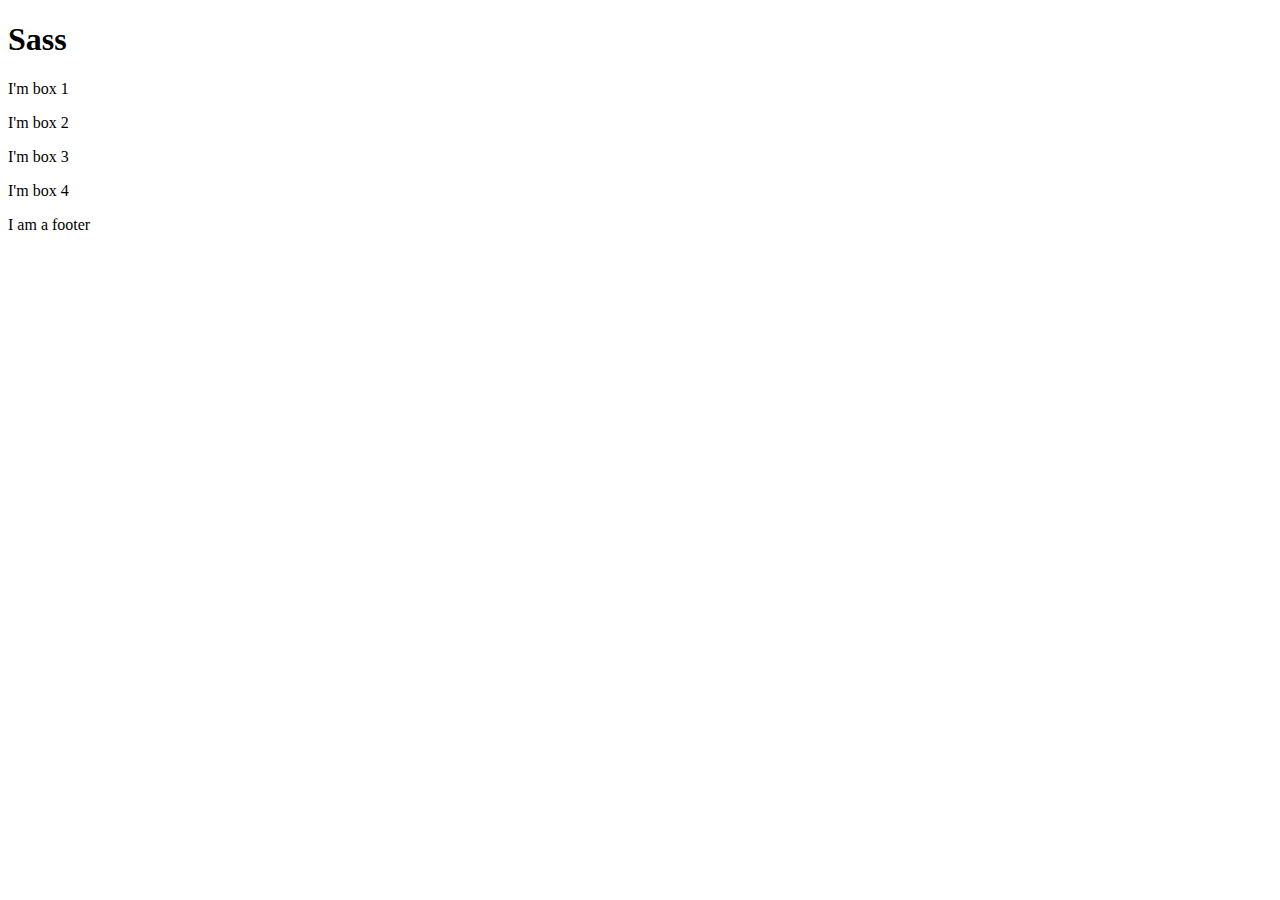
<file: Step4/index.html>
<!DOCTYPE html>
<html>
<head>
	<meta charset="utf-8">
	<title>Sass</title>
	<link rel="stylesheet" href="style.scss" type="text/css">
</head>
<body>
	<div id="main">
		<h1>Sass</h1>
		<div id="box1">
			<p>I'm box 1</p>
		</div>
		<div id="box2">
			<p>I'm box 2</p>
		</div>
		<div id="box3">
			<p>I'm box 3</p>
		</div>
		<div id="box4">
			<p>I'm box 4</p>
		</div>
		<footer><p>I am a footer</p></footer>
	</div>
</body>
</html>
</file>
